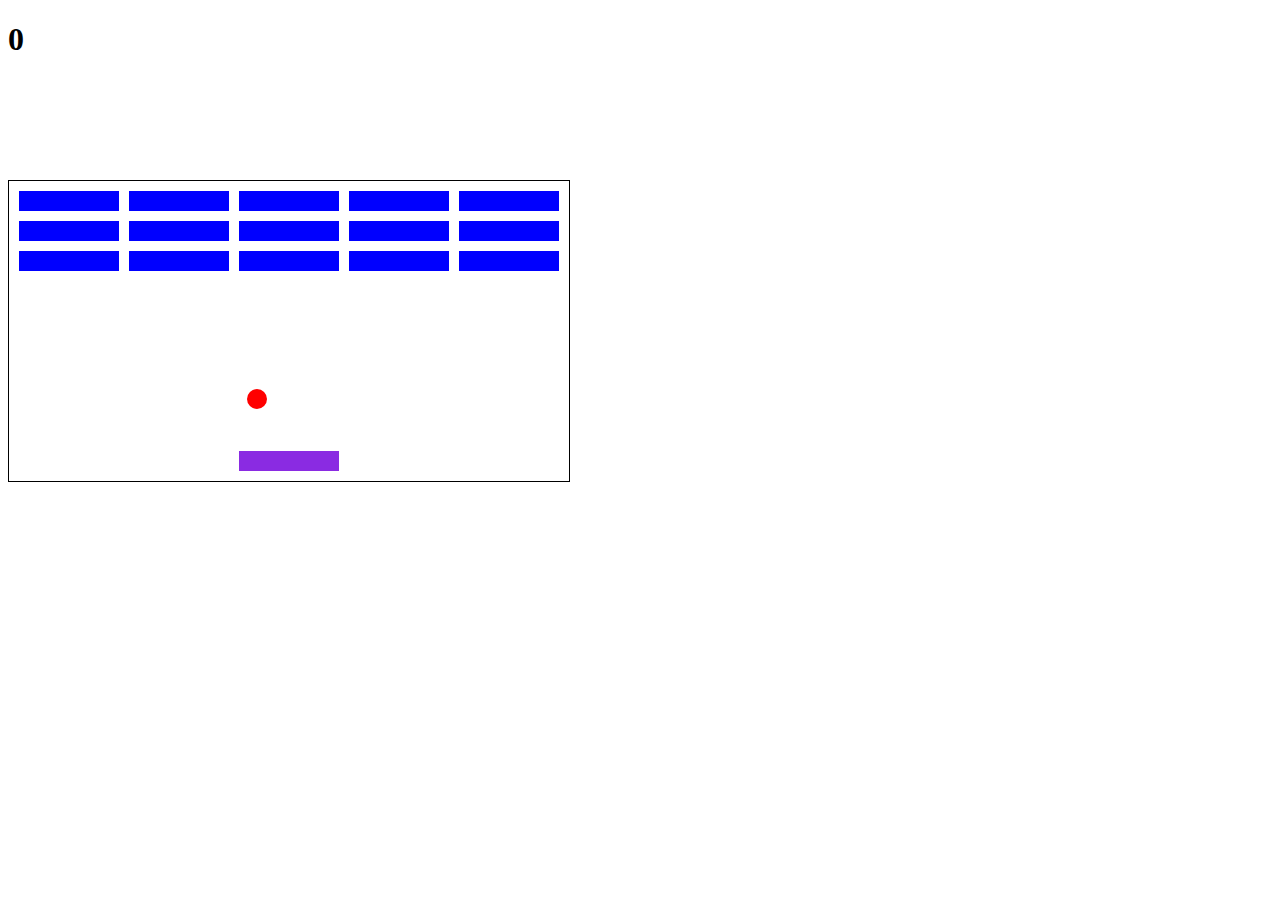
<file: Breakout/index.html>
<!DOCTYPE html>
<html lang="en">
  <head>
    <meta charset="UTF-8" />
    <meta http-equiv="X-UA-Compatible" content="IE=edge" />
    <meta name="viewport" content="width=device-width, initial-scale=1.0" />
    <title>Breakout</title>
    <link rel="stylesheet" href="style.css" />
  </head>
  <body>
    <h1 id="score">0</h1>
    <div class="grid"></div>

    <script src="index.js"></script>
  </body>
</html>
</file>
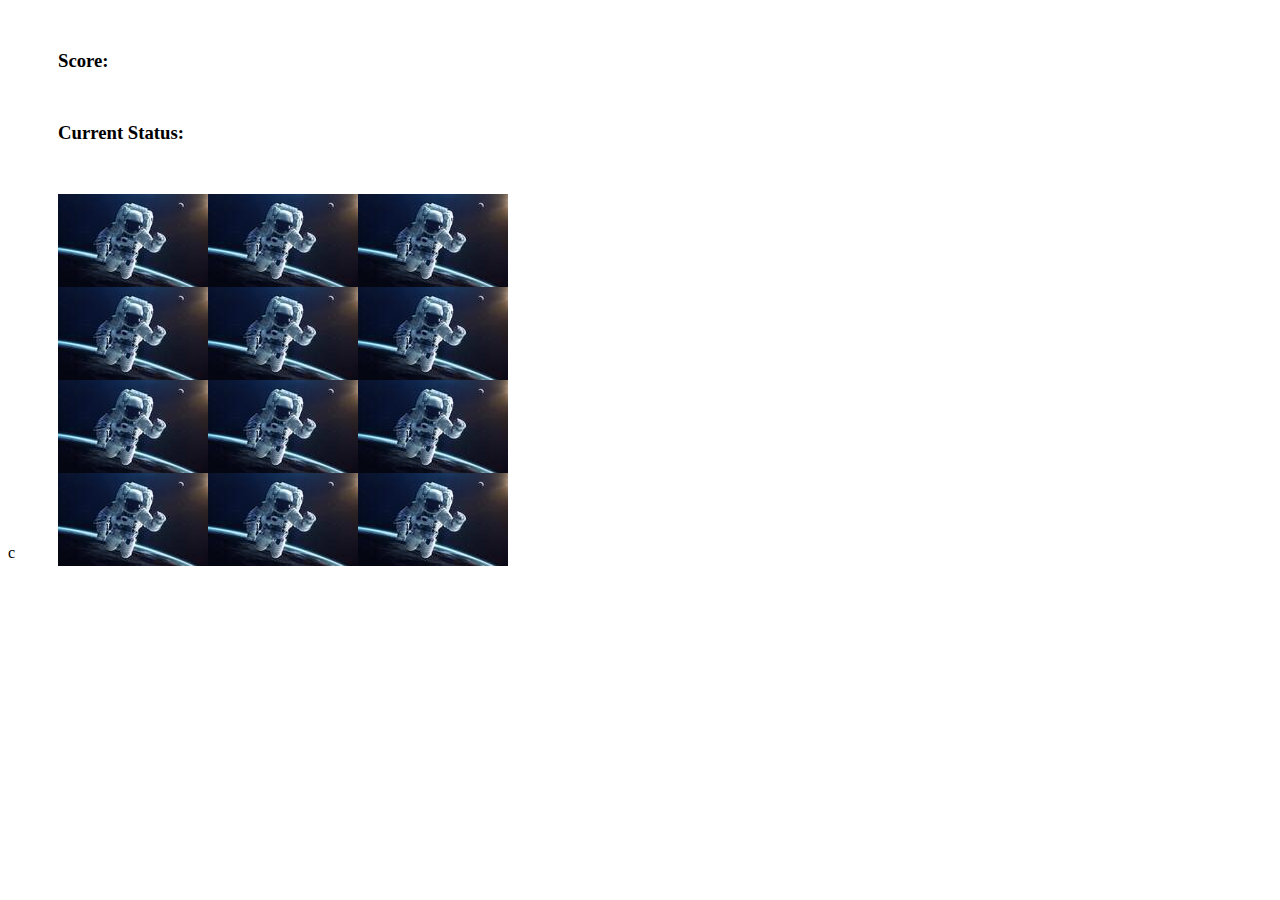
<file: Memory_Game/index.html>
<!DOCTYPE html>
<html lang="en">
  <head>
    <meta charset="UTF-8" />
    <meta http-equiv="X-UA-Compatible" content="IE=edge" />
    <meta name="viewport" content="width=device-width, initial-scale=1.0" />
    <title>Memory Game</title>
    <link rel="stylesheet" href="styles.css" />
  </head>
  <body>

            <h3 style="margin:50px;"> Score: <span id="result"></span></h3>
            
            <h3 style="margin:50px;"> Current Status: <span id="stat"></span></h3>

            <div style="margin:50px;" id="grid"></div>

            <script src="app.js"></script>c

  </body>
</html>
</file>
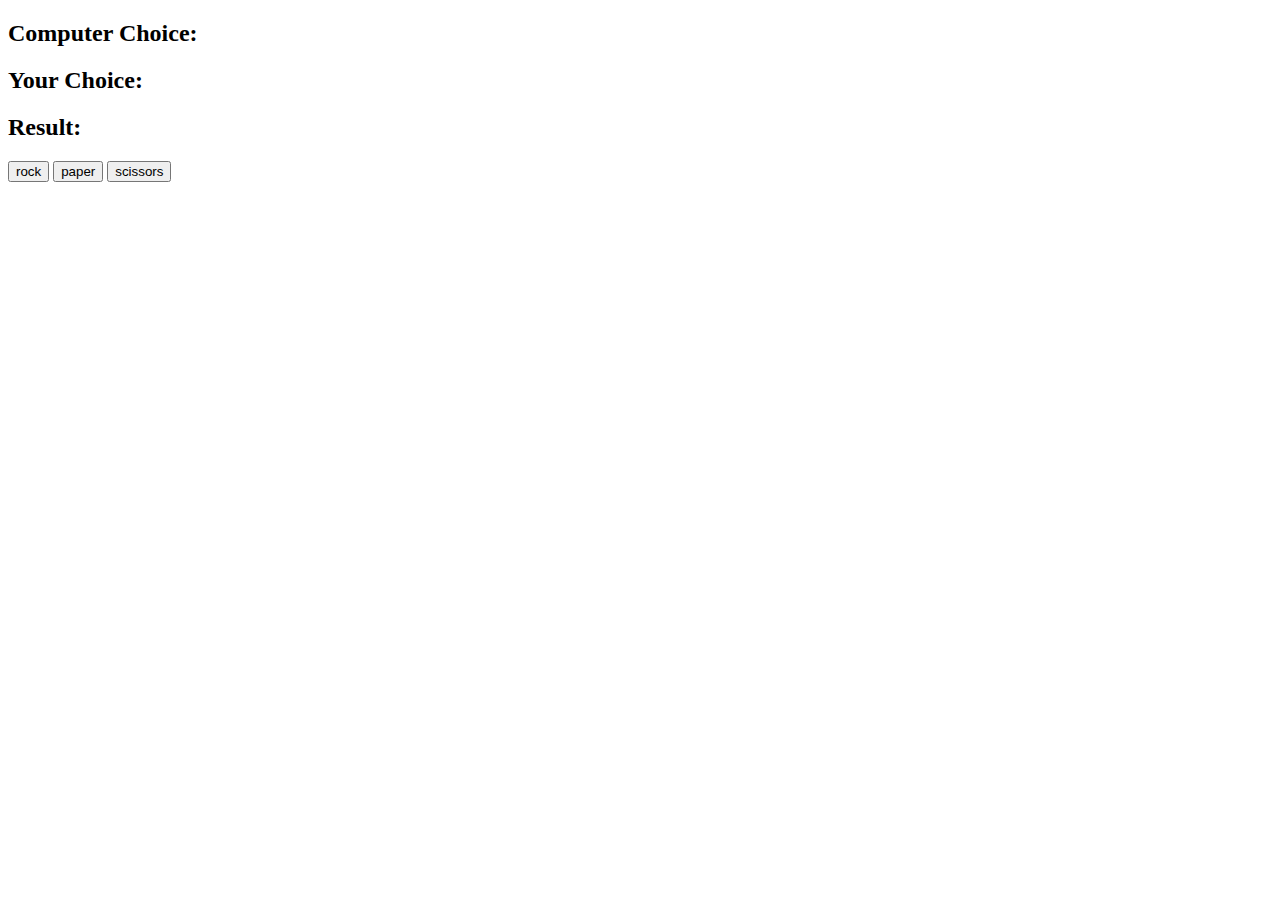
<file: rock_paper_scissors/index.html>
<!DOCTYPE html>
<html lang="en">
  <head>
    <meta charset="UTF-8" />
    <meta http-equiv="X-UA-Compatible" content="IE=edge" />
    <meta name="viewport" content="width=device-width, initial-scale=1.0" />
    <title>Rock Paper Scissors</title>
  </head>
  <body>
    <h2>Computer Choice: <span id="computer-choice"></span></h2>
    <h2>Your Choice: <span id="user-choice"></span></h2>
    <h2>Result: <span id="result"></span></h2>

    <button id="rock">rock</button>
    <button id="paper">paper</button>
    <button id="scissors">scissors</button>

    <script src="app.js"></script>
  </body>
</html>
</file>
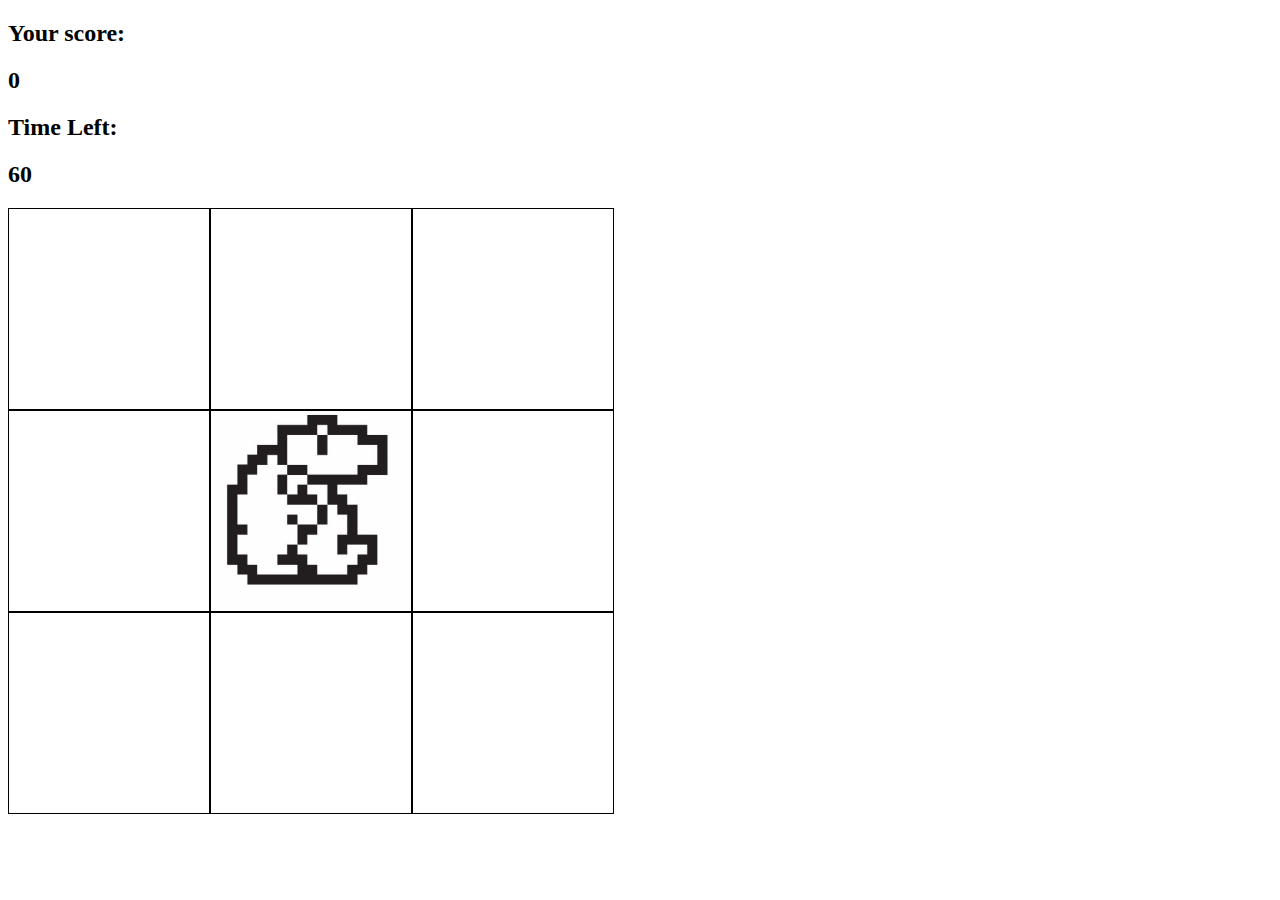
<file: whac-a-mole/index.html>
<!DOCTYPE html>
<html lang="en">
<head>
    <meta charset="UTF-8">
    <meta http-equiv="X-UA-Compatible" content="IE=edge">
    <meta name="viewport" content="width=device-width, initial-scale=1.0">
    <title>Whac a mole</title>
    <link rel="stylesheet" href="styles.css">
</head>
<body>
    
    <h2>Your score:</h2>
    <h2 id="score">0</h2>
  
    <h2>Time Left:</h2>
    <h2 id="time-left">60</h2>
  
    <div class="grid">
      <div class="square" id="1"></div>
      <div class="square" id="2"></div>
      <div class="square" id="3"></div>
      <div class="square" id="4"></div>
      <div class="square" id="5"></div>
      <div class="square" id="6"></div>
      <div class="square" id="7"></div>
      <div class="square" id="8"></div>
      <div class="square" id="9"></div>
    </div>
  
    <script src="app.js"></script>
</body>
</html>
</file>
<file: Breakout/style.css>
.grid {
    position: absolute;
    width: 560px;
    height: 300px;
    border: solid 1px black;
    margin-top: 100px;
  }
  
  .user {
    position: absolute;
    width: 100px;
    height: 20px;
    background-color: blueviolet;
  }
  
  .block {
    position: absolute;
    width: 100px;
    height: 20px;
    background-color: blue;
  }
  
  .ball {
    position: absolute;
    width: 20px;
    height: 20px;
    border-radius: 10px;
    background-color: red;
  }
</file>
<file: Memory_Game/styles.css>
#grid {
  width: 500px;
  height: 300px;
  display: flex;
  flex-wrap: wrap;
}
#result {
  margin-top: 400px;
}
.square {
  height: 200px;
  width: 200px;
  border: solid black 1px;
}

.mole {
  background-image: url("mole.jpg");
  background-size: cover;
}
</file>
<file: whac-a-mole/styles.css>
.grid {
	width: 606px;
	height: 606px;
	display: flex;
	flex-wrap: wrap;
}

.square {
	height: 200px;
	width: 200px;
	border: solid black 1px;
}

.mole {
	background-image: url("mole.jpg");
	background-size: cover;
}
</file>
